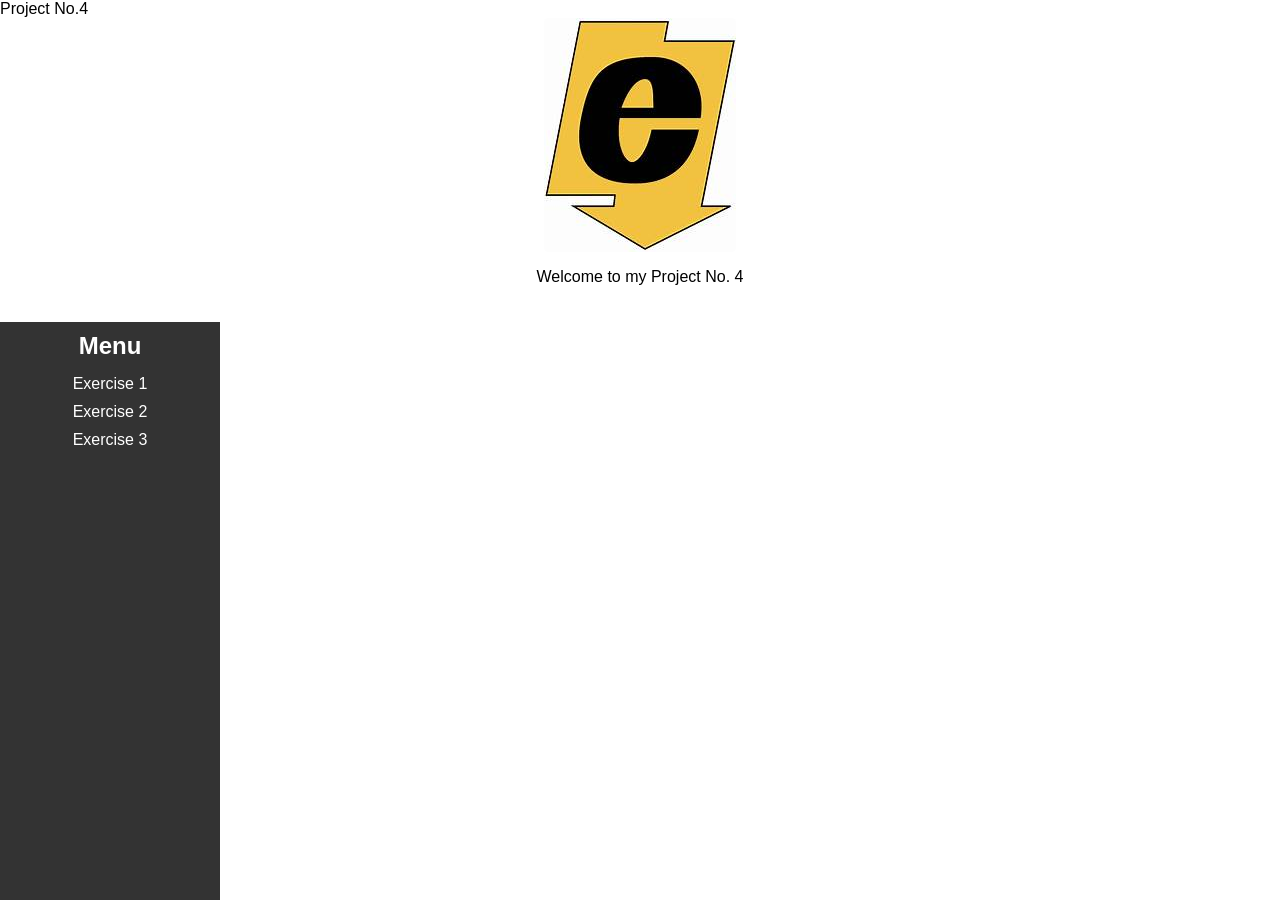
<file: index.html>
Project No.4
<!DOCTYPE html>
<html lang="en">
<head>
    <meta charset="UTF-8">
    <meta name="viewport" content="width=device-width, initial-scale=1.0">
    <title>Responsive Page with Exercises</title>
    <style>
        /* Common CSS styles */
        body {
            font-family: Arial, sans-serif;
            margin: 0;
            padding: 0;
            display: flex;
            flex-direction: column;
            align-items: none; /* Center horizontally */
            min-height: 100vh;
        }
        .placeholder {
            text-align: center;
            margin-bottom: 20px;
        }
        .placeholder img {
            max-width: 100%;
            height: auto;
            border-radius: 5px;
        }
        .container {
            display: flex;
            flex: 1;
            max-width: 1000px; /* Set max-width to prevent content from extending too far */
            width: 100%; /* Occupy full width */
        }
        .menu {
            background-color: #333;
            color: #fff;
            padding: 10px;
            width: 200px;
            margin-right: 20px; /* Add space between menu and content */
        }
        .menu h2 {
            margin: 0;
            padding: 0;
            text-align: center;
        }
        .menu ul {
            list-style-type: none;
            padding: 0;
            margin: 10px 0;
        }
        .menu li {
            padding: 5px;
            text-align: center;
        }
        .menu a {
            color: #fff;
            text-decoration: none;
            display: block;
        }
        .menu a:hover {
            background-color: #555;
        }
        .content {
            flex: 1;
            padding: 20px;
        }
        iframe {
            width: 100%;
            height: 100%;
            border: none;
        }
        .exercise-content {
            display: none;
        }
        .exercise-content.active {
            display: block;
        }
        .exercise-link {
            color: #000;
            text-decoration: none;
        }

        /* Media queries for responsiveness */
        @media screen and (max-width: 768px) {
            .container {
                flex-direction: column; /* Stack menu and content vertically on smaller screens */
            }
            .menu {
                width: 100%; /* Occupy full width on smaller screens */
                margin-right: 0; /* Remove margin on smaller screens */
                margin-bottom: 20px; /* Add space between menu and content */
            }
            iframe[name='exerciseFrame'][src='exercise2.html'] {
                width: 100%; /* Ensure iframe fills the width of the container */
                height: 400px; /* Set a fixed height for better viewing on smaller screens */
            }
        }
    </style>
</head>
<body>
    <!-- Placeholder Image -->
    <div class="placeholder">
        <img src="placeholder.jpg" alt="Placeholder Image">
        <p>Welcome to my Project No. 4</p>
    </div>
    <!-- Container for Menu and Content -->
    <div class="container">
        <!-- Menu -->
        <div class="menu">
            <h2>Menu</h2>
            <ul>
                <li><a href="exercise1.html" target="exerciseFrame">Exercise 1</a></li>
                <li><a href="exercise2.html" target="exerciseFrame">Exercise 2</a></li>
                <li><a href="exercise3.html" target="exerciseFrame">Exercise 3</a></li>
            </ul>
        </div>
        <!-- Content -->
        <div class="content">
            <iframe name="exerciseFrame"></iframe>
        </div>
    </div>

    <script>
        function showExercise(exerciseId) {
            var exercises = document.querySelectorAll('.exercise-content');
            exercises.forEach(function(exercise) {
                if (exercise.id === exerciseId) {
                    exercise.classList.add('active');
                } else {
                    exercise.classList.remove('active');
                }
            });
        }
    </script>
</body>
</html>
</file>
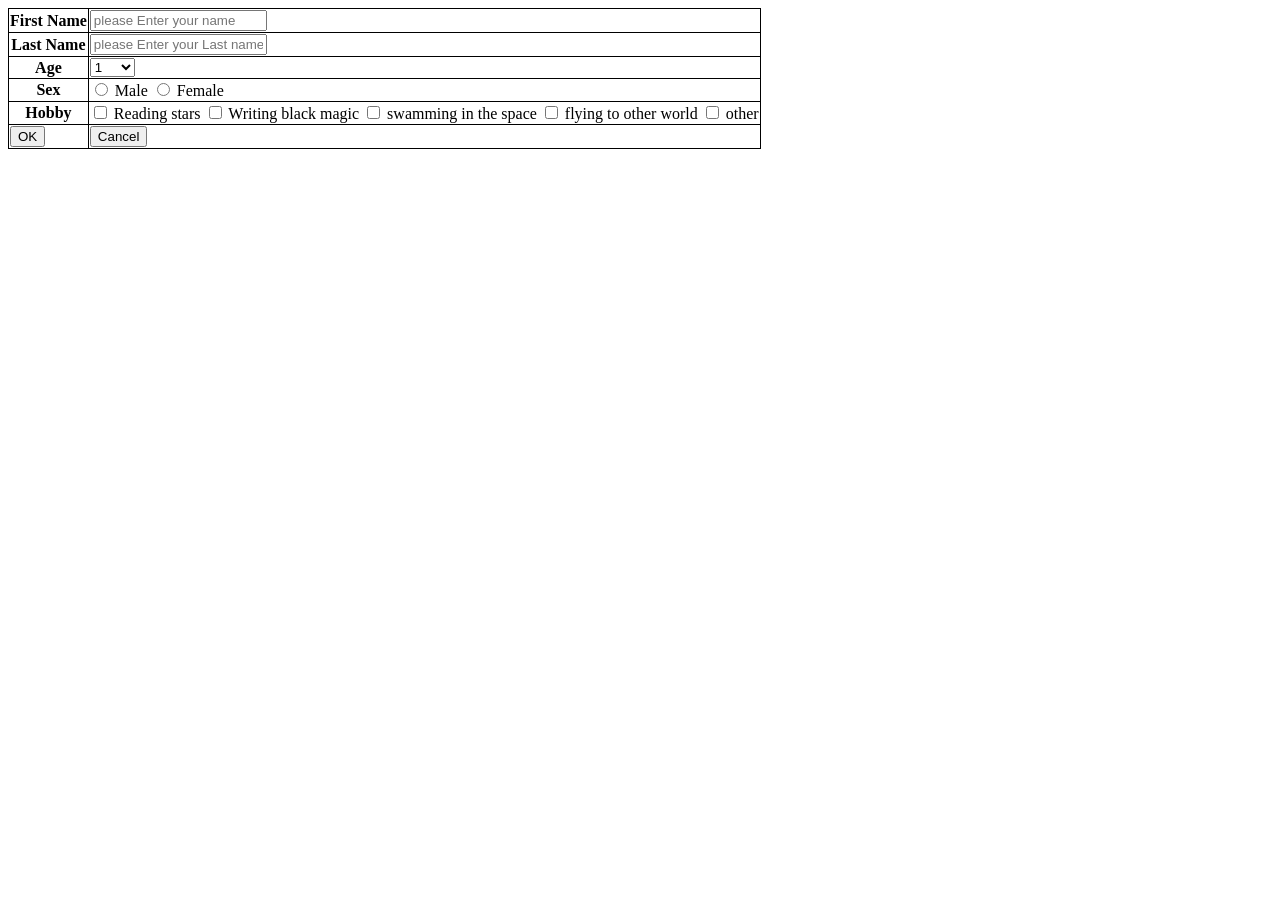
<file: exercise1.html>
<html>
<head>
    
    <style>
        table {
        border-collapse: collapse;
        }
                
        td, th {
            border: 1px solid ;
            
    </style>
</head>
<body>




<table>
    <!--First row for frist name and its input -->
    <tr>
        <th>First Name</th>
        <td><input type="text" id="Fname"  placeholder="please Enter your name"></td>
    </tr>
    <!--second  row for Last name  and its input -->
    <tr>
        <th>Last Name</th>
        <td><input type="text" id="Lname"  placeholder ="please Enter your Last name "></td>
    </tr>
    
    <!--thrid row for Age (from a drop down Menu) -->
    <tr>
        <th>Age</th>
        <td>
            <select id="age">
            
            </select>
        </td>
    </tr>
    
    <!--forth  row for Sex (Radio button) -->
    <tr>
        <th>Sex</th>
        <td>
            <input type="radio" name="gender" value="male" id="male"> Male
            <input type="radio" name="gender" value="female" id="female"> Female
        </td>
    </tr>
    
    
    <!--fifth   row for Hobby (CheckBox) -->
    <tr>
        <th>Hobby</th>
        <td>
            <input type="checkbox" id="hobby1"> Reading stars 
            <input type="checkbox" id="hobby2"> Writing black magic
            <input type="checkbox" id="hobby3"> swamming in the space
            <input type="checkbox" id="hobby4"> flying to other world
            <input type="checkbox" id="hobby5"> other
            
        </td>
    </tr>
    
    <!--sixth  row for A OK buton  A Cancel buton in spearte coulmus :3 -->
    <tr>
        <td>
            <button onclick="onOKButtonClick()">OK</button> 
        </td>
        <td>
            <button onclick="onCancelButtonClick()">Cancel</button>
        </td>
    </tr>
</table>


<!--display the table data in a pop-up window after clicking the OK button using JavaScript-->

<script>
    
    //using loop for picking age from 1 to 100 years old instead of writing the whole numbers :P
    
    var ageDropdown = document.getElementById('age');
    for (var i = 1; i <= 100; i++) {
        var option = document.createElement('option');
        option.value = i;
        option.text = i;
        ageDropdown.add(option);
    }

    function onOKButtonClick() {
        // Retrieve values from input fields fro all options witch the user used /typed 
        var Fname = document.getElementById('Fname').value;
        
        var Lname = document.getElementById('Lname').value;
        
        var age = document.getElementById('age').value;
        
        var gender;
        if (document.getElementById('male').checked) {
            gender = 'Male';
        } else if (document.getElementById('female').checked) {
            gender = 'Female';
        } else {
            gender = 'Not specified';
        }

        var hobbies = [];
        if (document.getElementById('hobby1').checked) {
            hobbies.push('Reading stars');
        }
        if (document.getElementById('hobby2').checked) {
            hobbies.push('Writing black magic');
        }
        if (document.getElementById('hobby3').checked) {
            hobbies.push('swamming in the space');
        }
        if (document.getElementById('hobby4').checked) {
            hobbies.push('flying to other world');
        }
        if (document.getElementById('hobby5').checked) {
            hobbies.push('other');
        }
            

        //here it wil show the collected information 
        alert('Name: ' + Fname + '\nLast Name: ' + Lname + '\nAge: ' + age + '\nGender: ' + gender + '\nHobbies: ' + hobbies.join(', '));
    }

    function onCancelButtonClick() {
        // You can add code here to perform actions when the Cancel button is clicked
        alert('the Operation was magically cancelled :P ');
    }
</script>

</body>
</html>

<!--End  of the code  the code was done by Saeed Al-amri , No:295188-->
</file>
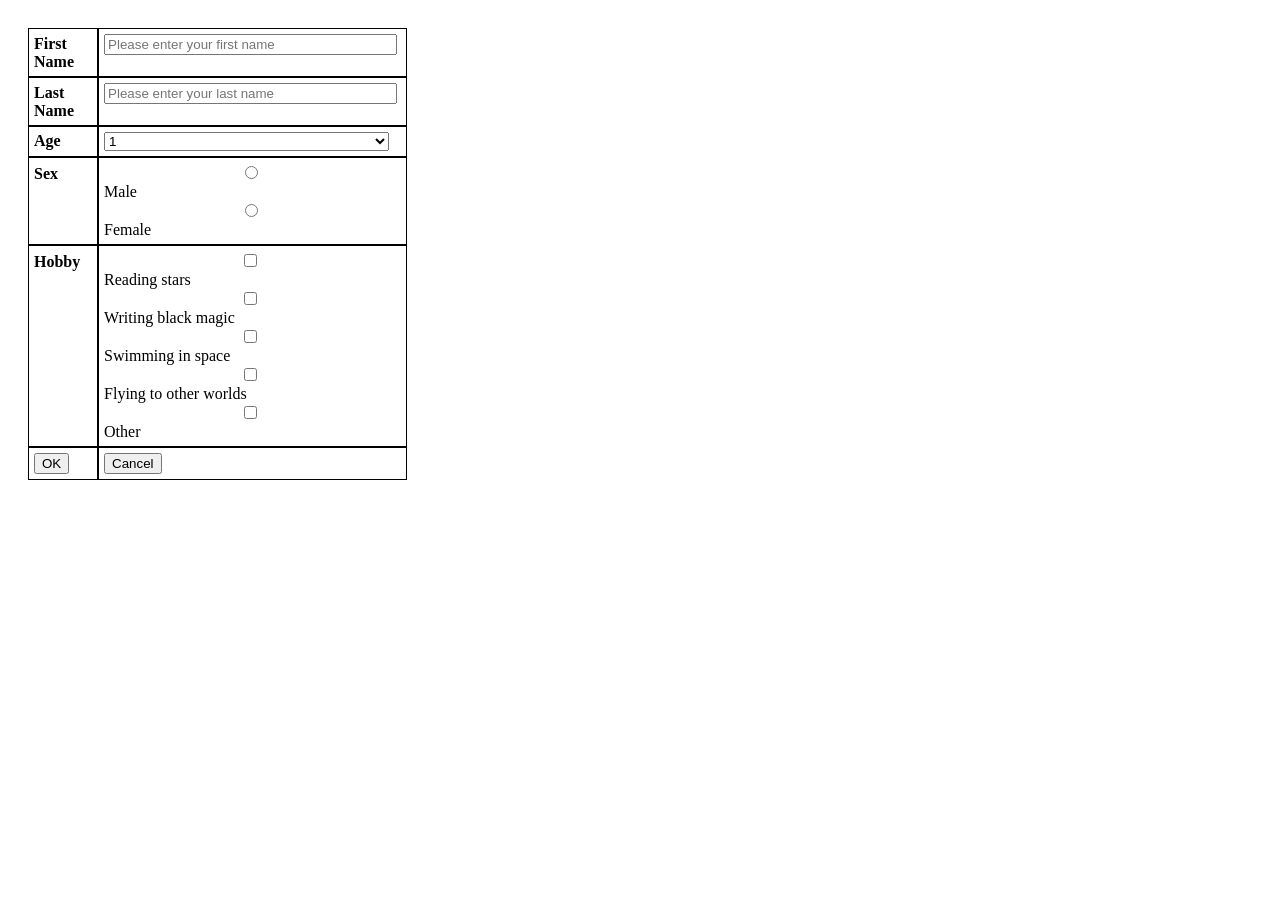
<file: exercise2.html>
<!DOCTYPE html>
<html lang="en">
<head>
    <meta charset="UTF-8">
    <meta name="viewport" content="width=device-width, initial-scale=1.0">
    <title>User Information Form</title>
    <style>
        .container {
            margin: 20px;
            width: 30%; /* Fixed width */
            display: inline-block; /* Allow elements to sit side by side */
            vertical-align: top; /* Align the form to the top */
        }

        #userForm {
            width: 100%;
        }

        .table-row {
            display: table-row;
        }

        .table-cell {
            display: table-cell;
            border: 1px solid black;
            padding: 5px;
            text-align: left;
        }

        .header {
            font-weight: bold;
        }

        .input input,
        .input select {
            width: calc(100% - 12px); /* Adjusted width */
        }

        .button-cell button {
            width: 50%; /* Fixed width */
        }

        @media screen and (max-width: 600px) {
            .container {
                width: 100%; /* Adjust to full width on small screens */
            }
        }
    </style>
</head>
<body>

<div class="container">
    <div id="userForm">
        <div class="table-row">
            <div class="table-cell header">First Name</div>
            <div class="table-cell input"><input type="text" id="Fname" placeholder="Please enter your first name"></div>
        </div>
        <div class="table-row">
            <div class="table-cell header">Last Name</div>
            <div class="table-cell input"><input type="text" id="Lname" placeholder="Please enter your last name"></div>
        </div>
        <div class="table-row">
            <div class="table-cell header">Age</div>
            <div class="table-cell input">
                <select id="age"></select>
            </div>
        </div>
        <div class="table-row">
            <div class="table-cell header">Sex</div>
            <div class="table-cell input">
                <input type="radio" name="gender" value="male" id="male"> Male
                <input type="radio" name="gender" value="female" id="female"> Female
            </div>
        </div>
        <div class="table-row">
            <div class="table-cell header">Hobby</div>
            <div class="table-cell input">
                <input type="checkbox" id="hobby1"> Reading stars
                <input type="checkbox" id="hobby2"> Writing black magic
                <input type="checkbox" id="hobby3"> Swimming in space
                <input type="checkbox" id="hobby4"> Flying to other worlds
                <input type="checkbox" id="hobby5"> Other
            </div>
        </div>
        <div class="table-row">
            <div class="table-cell" colspan="2">
                <button onclick="onOKButtonClick()">OK</button>
            </div>
            <div class="table-cell" colspan="2">
                <button onclick="onCancelButtonClick()">Cancel</button>
            </div>
        </div>
    </div>
</div>

<script>
    var ageDropdown = document.getElementById('age');

    // loop for age from 1 to 100 :P
    for (var i = 1; i <= 100; i++) {
        var option = document.createElement('option');
        option.value = i;
        option.text = i;
        ageDropdown.add(option);
    }

    function onOKButtonClick() {
        var Fname = document.getElementById('Fname').value;
        var Lname = document.getElementById('Lname').value;
        var age = document.getElementById('age').value;

        var gender;
        if (document.getElementById('male').checked) {
            gender = 'Male';
        } else if (document.getElementById('female').checked) {
            gender = 'Female';
        } else {
            gender = 'Not specified';
        }

        var hobbies = [];
        if (document.getElementById('hobby1').checked) {
            hobbies.push('Reading stars');
        }
        if (document.getElementById('hobby2').checked) {
            hobbies.push('Writing black magic');
        }
        if (document.getElementById('hobby3').checked) {
            hobbies.push('Swimming in space');
        }
        if (document.getElementById('hobby4').checked) {
            hobbies.push('Flying to other worlds');
        }
        if (document.getElementById('hobby5').checked) {
            hobbies.push('Other');
        }

        alert('Name: ' + Fname + '\nLast Name: ' + Lname + '\nAge: ' + age + '\nGender: ' + gender + '\nHobbies: ' + hobbies.join(', '));
    }

    function onCancelButtonClick() {
        alert('The operation was magically canceled :P');
    }
</script>

</body>
</html>
</file>
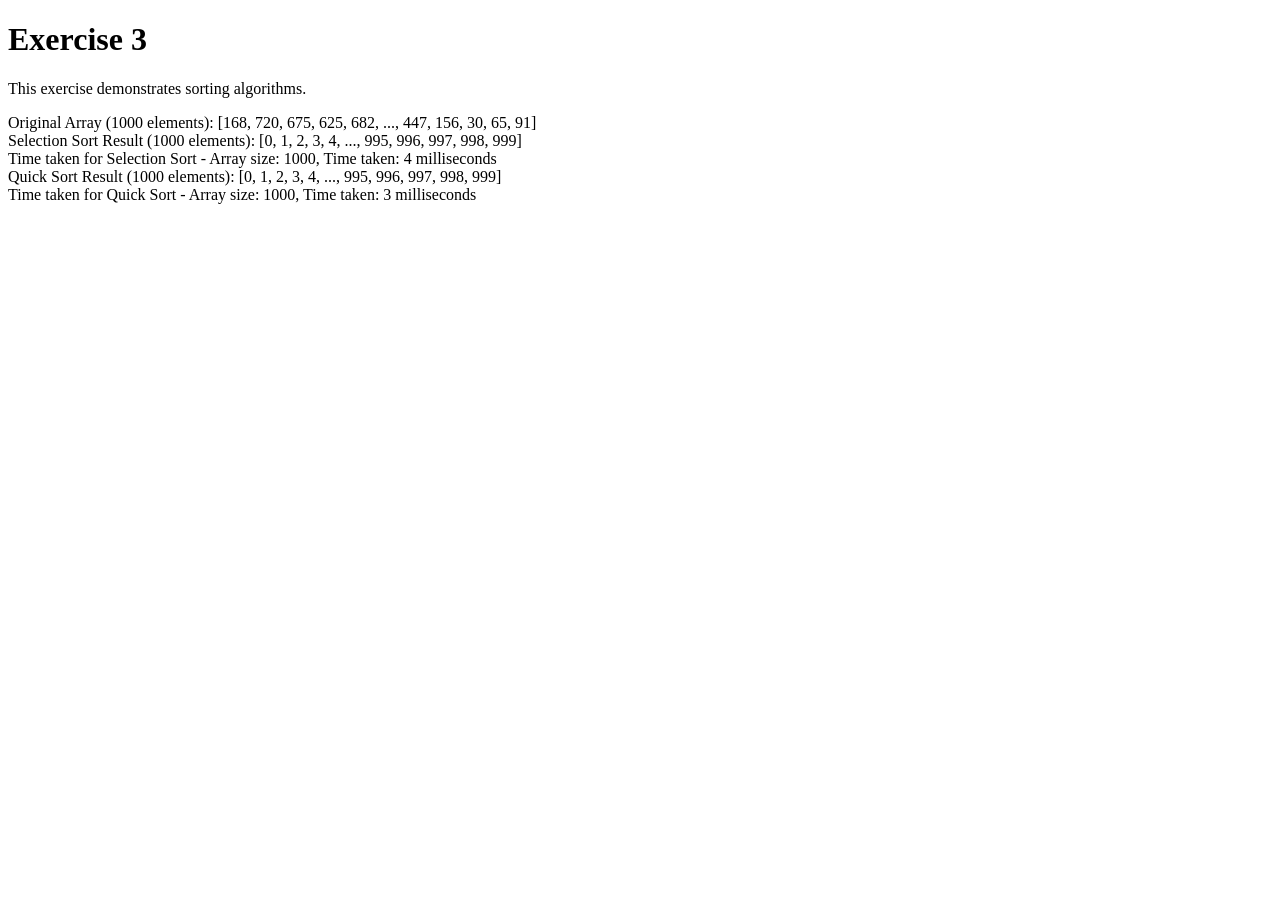
<file: exercise3.html>
<!DOCTYPE html>
<html lang="en">
<head>
    <meta charset="UTF-8">
    <meta name="viewport" content="width=device-width, initial-scale=1.0">
    <title>Exercise 3</title>
    <style>
        /* Add your CSS styles for Exercise 3 */
    </style>
</head>
<body>
    <!-- Exercise 3 content -->
    <h1>Exercise 3</h1>
    <p>This exercise demonstrates sorting algorithms.</p>

    <!-- JavaScript code for sorting algorithms -->
    <script>
        // Function to generate an array of unique random numbers
        function generateRandomArray(size) {
            const uniqueNumbers = new Set();
            while (uniqueNumbers.size < size) {
                uniqueNumbers.add(Math.floor(Math.random() * 1000));
            }
            return Array.from(uniqueNumbers);
        }

        // Function to perform Selection Sort
        function selectionSort(arr) {
            const n = arr.length;

            for (let i = 0; i < n - 1; i++) {
                let minIndex = i;

                for (let j = i + 1; j < n; j++) {
                    if (arr[j] < arr[minIndex]) {
                        minIndex = j;
                    }
                }

                if (minIndex !== i) {
                    [arr[i], arr[minIndex]] = [arr[minIndex], arr[i]];
                }
            }
        }

        // Function to perform Quick Sort
        function quickSort(arr, start = 0, end = arr.length - 1) {
            if (start < end) {
                let piv_pos = partition(arr, start, end);
                quickSort(arr, start, piv_pos - 1); // Sorts the left side of pivot
                quickSort(arr, piv_pos + 1, end); // Sorts the right side of pivot
            }
            return arr;
        }

        // Function to measure the time it takes to sort an array using a given sorting algorithm
        function measureSortTime(sortFunction, arrayToSort) {
            const copiedArray = [...arrayToSort]; // Create a copy to avoid modifying the original array

            // Record the start time
            const startTime = new Date().getTime();

            // Perform the sorting
            sortFunction(copiedArray);

            // Record the end time
            const endTime = new Date().getTime();

            // Calculate elapsed time in milliseconds
            const elapsedTime = endTime - startTime;

            return { sortedArray: copiedArray, elapsedTime };
        }

        // Function to partition the array for Quick Sort
        function partition(arr, start, end) {
            let i = start + 1;
            let pivot = arr[start];

            for (let j = start + 1; j <= end; j++) {
                if (arr[j] < pivot) {
                    [arr[i], arr[j]] = [arr[j], arr[i]]; // Swap elements
                    i += 1;
                }
            }

            [arr[start], arr[i - 1]] = [arr[i - 1], arr[start]]; // Put the pivot element in its proper place
            return i - 1; // Return the position of the pivot
        }

        // Example: Generate an array of unique random numbers
        const randomArray = generateRandomArray(1000);

        // Display a portion of the original array with unique random numbers
        const previewOriginal = randomArray.slice(0, 5).concat('...', randomArray.slice(-5));
        document.write(`Original Array (${randomArray.length} elements): [${previewOriginal.join(', ')}]<br>`);

        // Measure the time to sort the array using Selection Sort
        const { sortedArray: selectionSortedArray, elapsedTime: selectionSortTime } = measureSortTime(selectionSort, randomArray.slice());

        // Display a portion of the sorted array for Selection Sort
        const previewSelectionSort = selectionSortedArray.slice(0, 5).concat('...', selectionSortedArray.slice(-5));
        document.write(`Selection Sort Result (${selectionSortedArray.length} elements): [${previewSelectionSort.join(', ')}]<br>`);
        document.write(`Time taken for Selection Sort - Array size: ${selectionSortedArray.length}, Time taken: ${selectionSortTime} milliseconds<br>`);

        // Generate a new array for Quick Sort
        const randomArrayForQuickSort = generateRandomArray(1000);

        // Measure the time to sort the array using Quick Sort
        const { sortedArray: quickSortedArray, elapsedTime: quickSortTime } = measureSortTime(quickSort, randomArrayForQuickSort.slice());

        // Display a portion of the sorted array for Quick Sort
        const previewQuickSort = quickSortedArray.slice(0, 5).concat('...', quickSortedArray.slice(-5));
        document.write(`Quick Sort Result (${quickSortedArray.length} elements): [${previewQuickSort.join(', ')}]<br>`);
        document.write(`Time taken for Quick Sort - Array size: ${quickSortedArray.length}, Time taken: ${quickSortTime} milliseconds`);
    </script>
</body>
</html>
</file>
